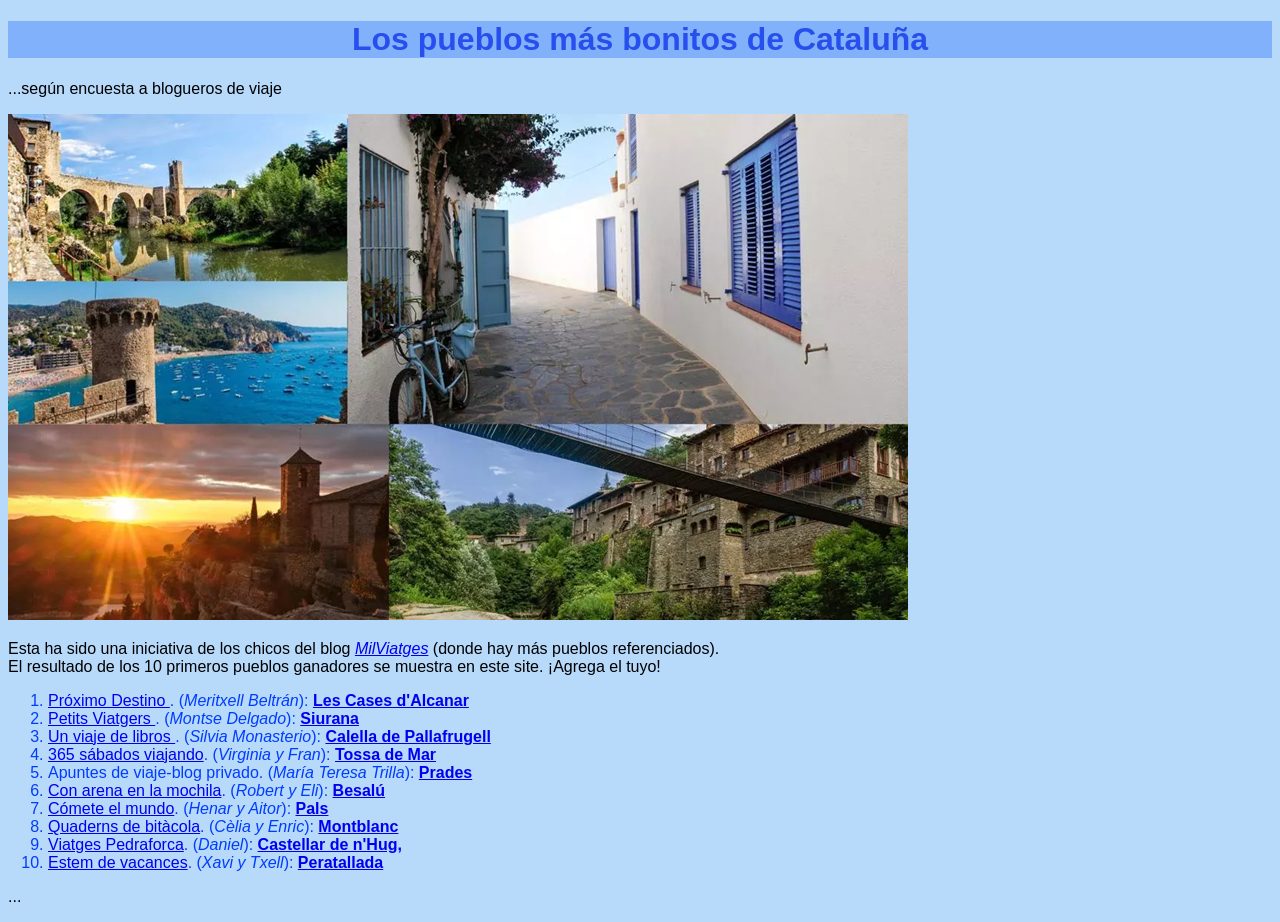
<file: index.html>
<!DOCTYPE html>
<html lang="es">
<head>
    <meta charset="UTF-8">
    <meta name="viewport" content="width=device-width, initial-scale=1.0">
    <link rel="icon" type="img/jpg" href="./img/catalonia.png">
    <link rel="stylesheet" href="./css/cat2.css">
    <title>CATALUÑA</title>
</head>
<body> 
<h1>Los pueblos más bonitos de Cataluña</h1> 
<p class="uno">...según encuesta a blogueros de viaje</p>
<img src="./img/catalunya.png" alt="catalunya">
<p class="dos">Esta ha sido una iniciativa de los chicos del blog <a target="_blank" href="https://www.milviatges.com/2016/los-pueblos-mas-bonitos-de-cataluna/" rel="noopener"><i>MilViatges</i></a> (donde hay más pueblos referenciados). <br>
El resultado de los 10 primeros pueblos ganadores se muestra en este site. ¡Agrega el tuyo!</p>

<ol class="tres">
  <li><a target="_blank" href="https://www.elproximodestino.com/">Próximo Destino </a>. (<cite>Meritxell Beltrán</cite>): <b><a href="alcanar.html">Les Cases d'Alcanar</a></b></li>
  <li><a target="_blank" href="http://elspetitsviatgers.com/">Petits Viatgers </a>. (<cite>Montse Delgado</cite>): <b><a href="siurana.html">Siurana</a></b></li>
  <li><a target="_blank" href="https://www.unviajedelibros.com">Un viaje de libros </a>. (<cite>Silvia Monasterio</cite>): <b><a href= "calella.html">Calella de Pallafrugell</a></b></li>
  <li><a target="_blank" href="https://www.365sabadosviajando.com">365 sábados viajando</a>. (<cite>Virginia y Fran</cite>): <b><a href="tossa.html">Tossa de Mar</a></b></li>
  <li>Apuntes de viaje-blog privado. (<cite>María Teresa Trilla</cite>): <b><a href="prades.html">Prades</a></b></li>
  <li><a target="_blank" href="https://www.conarenaenlamochila.com">Con arena en la mochila</a>. (<cite>Robert y Eli</cite>): <b><a href="besalu.html">Besalú</a></b></li>
  <li><a target="_blank" href="https://cometeelmundo.net">Cómete el mundo</a>. (<cite>Henar y Aitor</cite>): <b><a href="pals.html">Pals</a></b></li>
  <li><a target="_blank" href="https://es.quadernsdebitacola.com">Quaderns de bitàcola</a>. (<cite>Cèlia y Enric</cite>): <b><a href="montblanc.html">Montblanc</a></b></li>
  <li><a target="_blank" href="https://www.viatgespedraforca.cat">Viatges Pedraforca</a>. (<cite>Daniel</cite>): <b><a href="castellar.html">Castellar de n'Hug,</a></b></li>
  <li><a target="_blank" href="http://www.estemdevacances.com">Estem de vacances</a>. (<cite>Xavi y Txell</cite>): <b><a href="peratallada.html">Peratallada</a></b></li>

</ol>
<p>...</p>
</body>
</html>
</file>
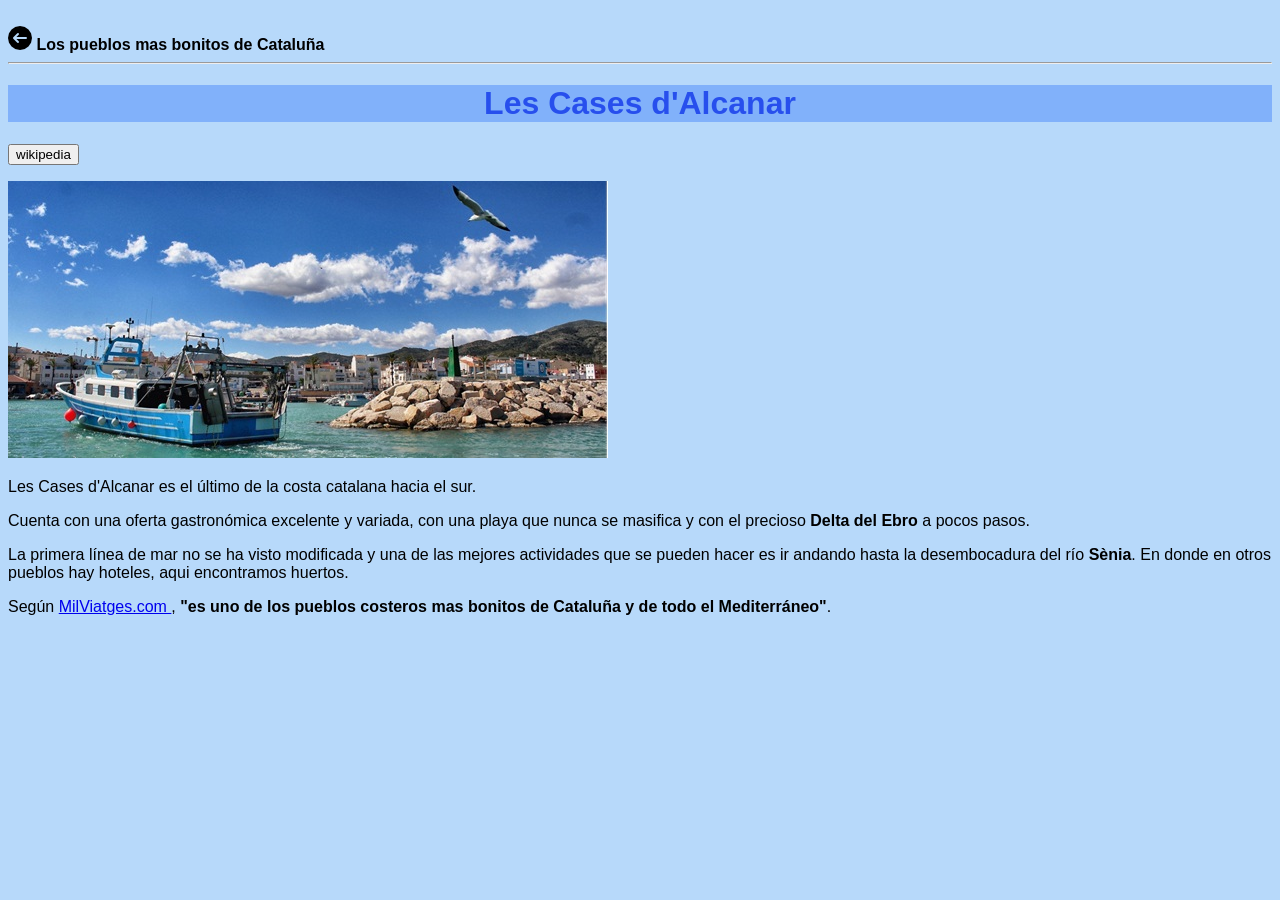
<file: alcanar.html>
<!DOCTYPE html>
<html lang="es">
<head>
    <meta charset="UTF-8">
    <meta name="viewport" content="width=device-width, initial-scale=1.0">
    <link rel="icon" type="img/jpg" href="./img/catalonia.png">
    <link rel="stylesheet" href="./css/cat2.css">
    <title>Les Cases d'Alcanar</title>  
</head>
<body>
    <br>
    <a href="index.html"><img src="img/atras.png" alt="atras"></a> <b>Los pueblos mas bonitos de Cataluña</b>
    <hr>
    <h1>Les Cases d'Alcanar</h1>
    <p><a target="_blank" href="https://es.wikipedia.org/wiki/Las_Casas_de_Alcanar"> <button>wikipedia</button></a></p>
    <img src="./img/alcanar.jpg" alt="alcanar">
    <p>Les Cases d'Alcanar es el último de la costa catalana hacia el sur.</p>
    <p>Cuenta con una oferta gastronómica excelente y variada, con una playa que nunca se masifica y con el precioso <b>Delta del Ebro</b> a pocos pasos.</p>
    <p>La primera línea de mar no se ha visto modificada y una de las mejores actividades que se pueden hacer es ir andando hasta la desembocadura del río <b>Sènia</b>. En donde en otros pueblos hay hoteles, aqui encontramos huertos.</p>
    <p>Según <a target="_blank" href="https://www.milviatges.com"> MilViatges.com </a>, <b>"es uno de los pueblos costeros mas bonitos de Cataluña y de todo el Mediterráneo"</b>.</p>
    
</body>
</html>
</file>
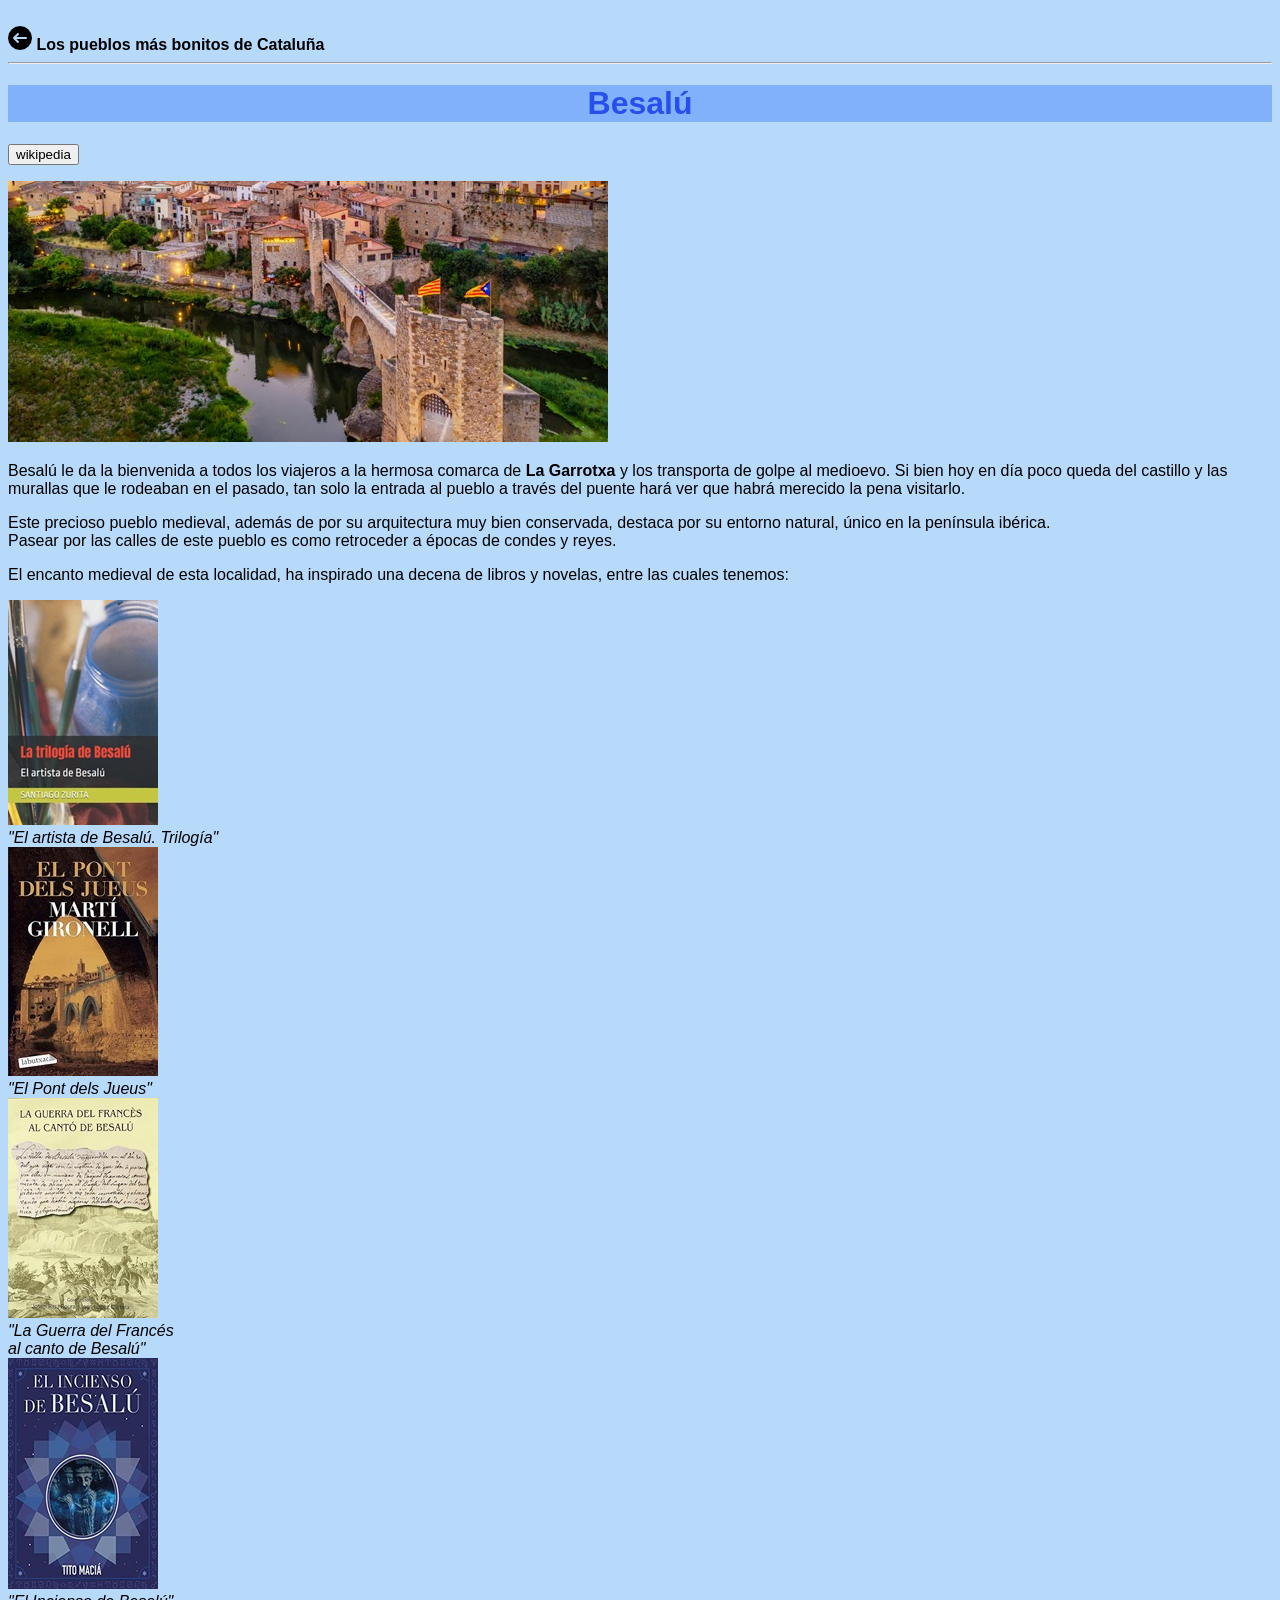
<file: besalu.html>
<!DOCTYPE html>
<html lang="es">
<head>
    <meta charset="UTF-8">
    <meta name="viewport" content="width=device-width, initial-scale=1.0">
    <link rel="icon" type="img/jpg" href="./img/catalonia.png">
    <link rel="stylesheet" href="./css/cat2.css">
    <title>besalú</title>
</head>
<body>
    <br>
    <a href="index.html"><img src="img/atras.png" alt="atras"></a> <b>Los pueblos más bonitos de Cataluña</b>
    <hr>
    <h1>Besalú</h1>
    <p><a target="_blank" href="https://es.wikipedia.org/wiki/Besalú"> <button>wikipedia</button></a></p>
    <img src="./img/besalu.jpg" alt="besalú">
    <p>Besalú le da la bienvenida a todos los viajeros a la hermosa comarca de <b>La Garrotxa</b> y los transporta de golpe al medioevo. Si bien hoy en día poco queda del castillo y las murallas que le rodeaban en el pasado, tan solo la entrada al pueblo a través del puente hará ver que habrá merecido la pena visitarlo. <br></p>
    <p>Este precioso pueblo medieval, además de por su arquitectura muy bien conservada, destaca por su entorno natural, único en la península ibérica. <br>
       Pasear por las calles de este pueblo es como retroceder a épocas de condes y reyes. </p>
    <p>El encanto medieval de esta localidad, ha inspirado una decena de libros y novelas, entre las cuales tenemos: </p>
    <img src="./img/besalu_libro1.jpg" alt="besalú"><br>
    <cite><i>"El artista de Besalú. Trilogía"</i></cite><br>
    <img src="./img/besalu_libro2.jpg" alt="besalú"><br>
    <cite><i>"El Pont dels Jueus"</i></cite><br>
    <img src="./img/besalu_libro3.jpg" alt="besalú"> <br>
    <cite><i>"La Guerra del Francés <br> al canto de Besalú"</i></cite><br>
    <img src="./img/besalu_libro4.jpg" alt="besalú"><br>
    <cite><i>"El Incienso de Besalú"</i></cite>
</body>
</html>
</file>
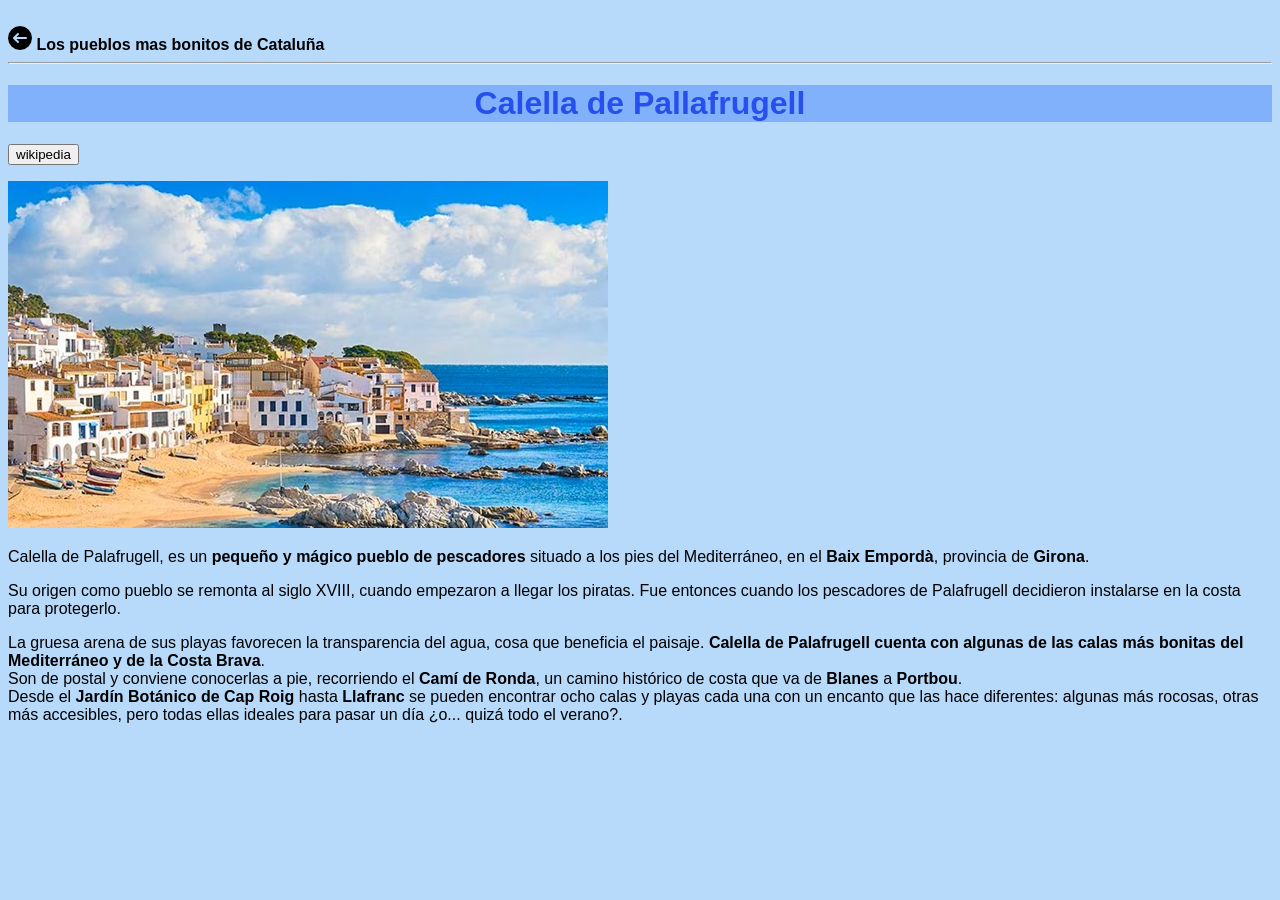
<file: calella.html>
<!DOCTYPE html>
<html lang="es">
<head>
    <meta charset="UTF-8">
    <meta name="viewport" content="width=device-width, initial-scale=1.0">
    <link rel="shortcut icon" type="image/jpg" href="./img/catalonia.png">
    <link rel="stylesheet" href="./css/cat2.css">
    <title>Calella</title>
</head>
<body>
    <br>
    <a href="index.html"><img src="img/atras.png" alt="atras"></a> <b>Los pueblos mas bonitos de Cataluña</b>
    <hr>
    <h1>Calella de Pallafrugell</h1>
    <p><a target="_blank" href="https://es.wikipedia.org/wiki/Calella_de_Palafrugell"> <button>wikipedia</button></a></p>
    <img src="./img/calella.jpg" alt="calella">
    <p>Calella de Palafrugell, es un <b>pequeño y mágico pueblo de pescadores</b> situado a los pies del Mediterráneo, en el <b>Baix Empordà</b>, provincia de <b>Girona</b>.</p>
    <p>Su origen como pueblo se remonta al siglo XVIII, cuando empezaron a llegar los piratas. Fue entonces cuando los pescadores de Palafrugell decidieron instalarse en la costa para protegerlo.</p>
    La gruesa arena de sus playas favorecen la transparencia del agua, cosa que beneficia el paisaje. <b>Calella de Palafrugell cuenta con algunas de las calas más bonitas del Mediterráneo y de la Costa Brava</b>. <br> 
    Son de postal y conviene conocerlas a pie, recorriendo el <b>Camí de Ronda</b>, un camino histórico de costa que va de <b>Blanes</b> a <b>Portbou</b>. <br> 
    Desde el <b>Jardín Botánico de Cap Roig</b> hasta <b>Llafranc</b> se pueden encontrar ocho calas y playas cada una con un encanto que las hace diferentes: algunas más rocosas, otras más accesibles, pero todas ellas ideales para pasar un día ¿o... quizá todo el verano?.</p>

</body>
</html>
</file>
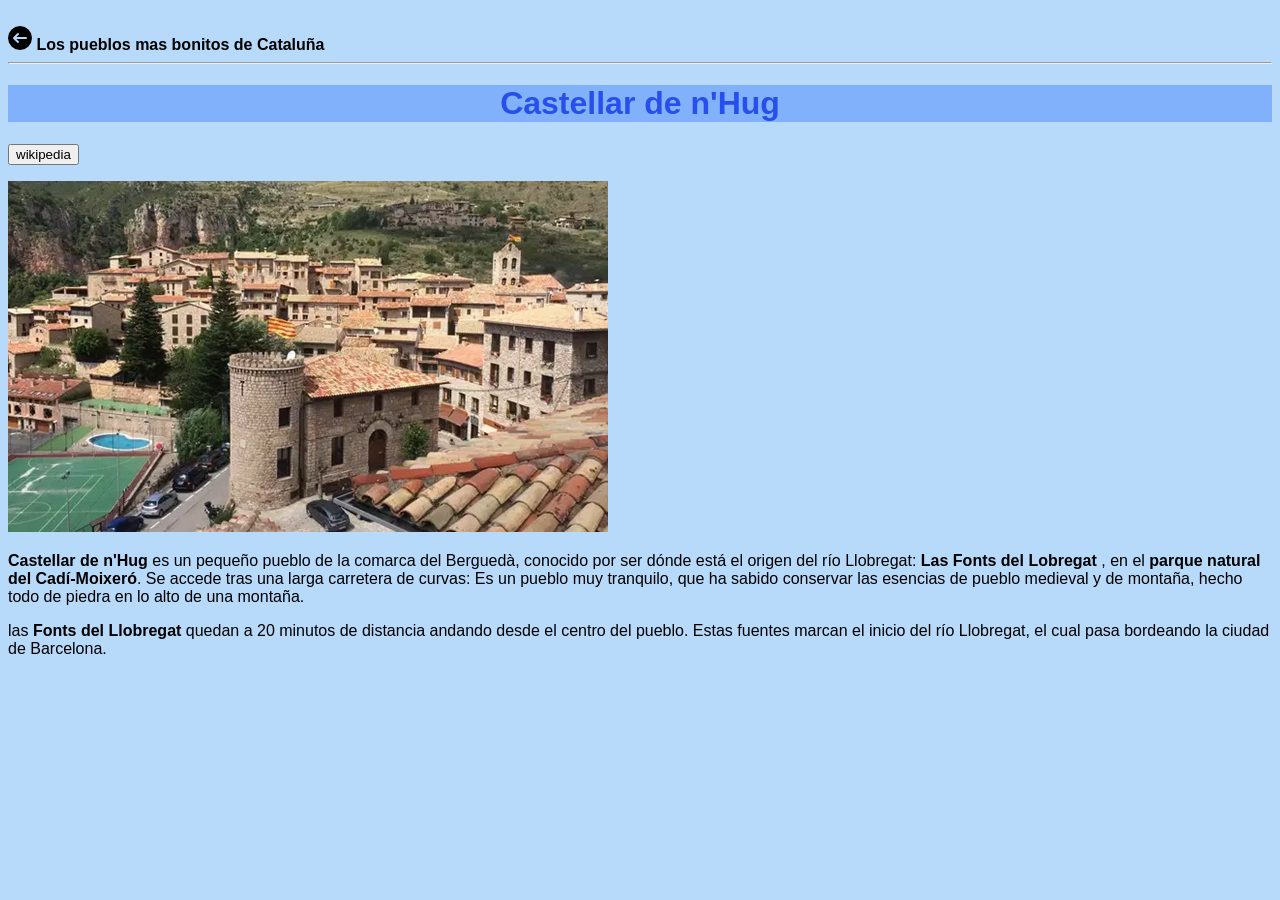
<file: castellar.html>
<!DOCTYPE html>
<html lang="es">
<head>
    <meta charset="UTF-8">
    <meta name="viewport" content="width=device-width, initial-scale=1.0">
    <link rel="icon" type="img/jpg" href="./img/catalonia.png">
    <link rel="stylesheet" href="./css/cat2.css">
    <title>Castellar</title>
</head>
<body>
    <br>
    <a href="index.html"><img src="img/atras.png" alt="atras"></a> <b>Los pueblos mas bonitos de Cataluña</b>
    <hr>
    <h1>Castellar de n'Hug</h1>
    <p><a target="_blank" href="https://es.wikipedia.org/wiki/Castellar_de_Nuch"> <button>wikipedia</button></a></p>
    <img src="./img/castellar.jpg" alt="castellar"> <br>
    <p><b> Castellar de n'Hug</b> es un pequeño pueblo de la comarca del Berguedà, conocido por ser dónde está el origen del río Llobregat: <b>Las Fonts del Lobregat</b> , en el <b>parque natural del Cadí-Moixeró</b>. Se accede tras una larga carretera de curvas: Es un pueblo muy tranquilo, que ha sabido conservar las esencias de pueblo medieval y de montaña, hecho todo de piedra en lo alto de una montaña. <br> </p>
    <p>las <b>Fonts del Llobregat</b> quedan a 20 minutos de distancia andando desde el centro del pueblo. Estas fuentes marcan el inicio del río Llobregat, el cual pasa bordeando la ciudad de Barcelona.</p>
   
</body>
</html>
</file>
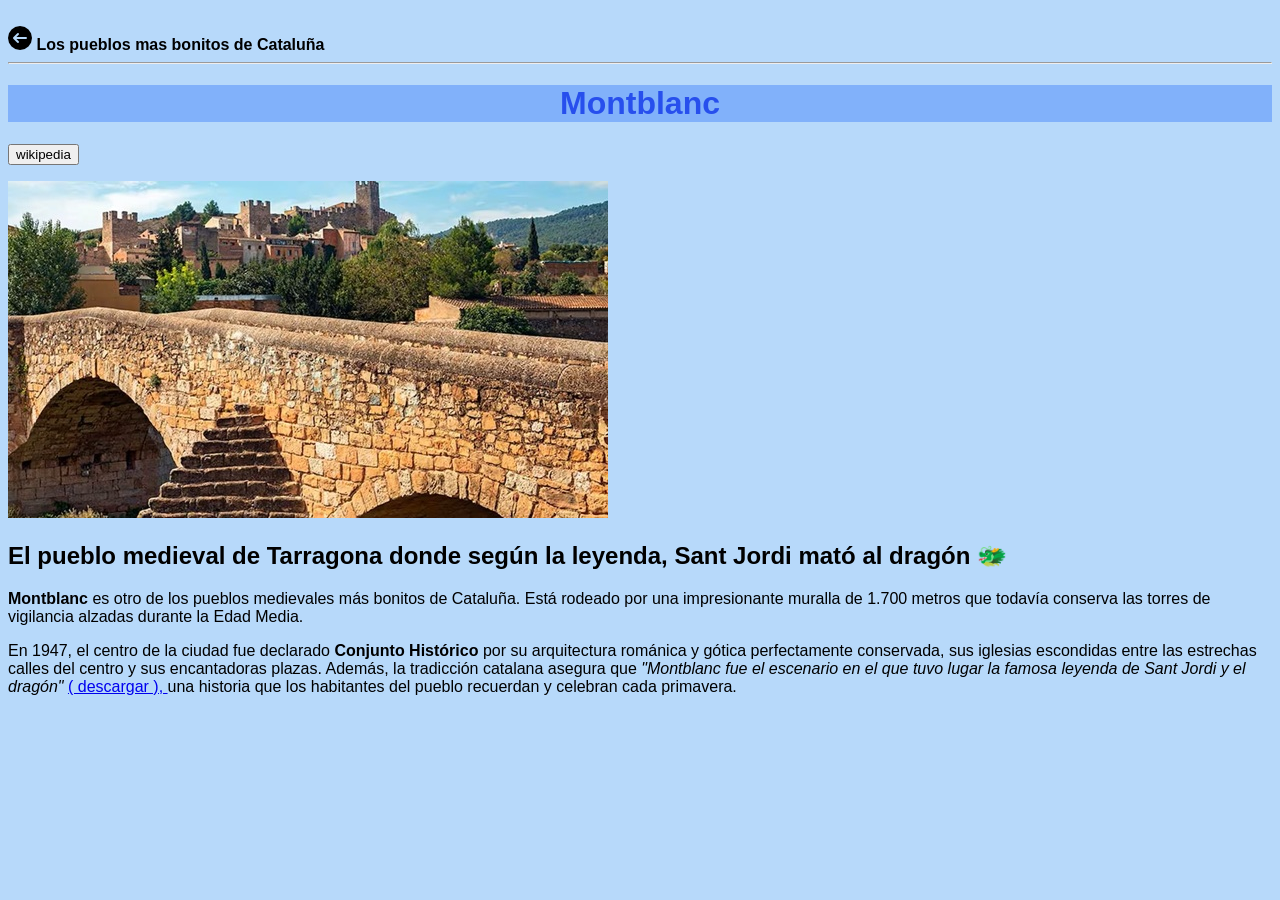
<file: montblanc.html>
<!DOCTYPE html>
<html lang="es">
<head>
    <meta charset="UTF-8">
    <meta name="viewport" content="width=device-width, initial-scale=1.0">
    <link rel="icon" type="img/jpg" href="./img/catalonia.png">
    <link rel="stylesheet" href="./css/cat2.css">
    <title>Montblanc</title>
</head>
<body>
    <br>
    <a href="index.html"><img src="img/atras.png" alt="atras"></a> <b>Los pueblos mas bonitos de Cataluña</b>
    <hr>
    <h1>Montblanc</h1>
    <p><a target="_blank" href="https://es.wikipedia.org/wiki/Montblanch"> <button>wikipedia</button></a></p>
    <img src="./img/montblanc.jpg" alt="montblanc"> <br>
    <h2>El pueblo medieval de Tarragona donde según la leyenda, Sant Jordi mató al dragón 🐲</h2>
    <p><b>Montblanc</b> es otro de los pueblos medievales más bonitos de Cataluña. Está rodeado por una impresionante muralla de 1.700 metros que todavía conserva las torres de vigilancia alzadas durante la Edad Media.</p>
    <p>En 1947, el centro de la ciudad fue declarado <b> Conjunto Histórico</b> por su arquitectura románica y gótica perfectamente conservada, sus iglesias escondidas entre las estrechas calles del centro y sus encantadoras plazas. Además, la tradicción catalana asegura que <i>"Montblanc fue el escenario en el que tuvo lugar la famosa leyenda de Sant Jordi y el dragón"</i> <a href="https://ritadelatorre.github.io/cat/pdf/santjordi.pdf" download="/cat/pdf/santjordi.pdf"> ( descargar ), </a></a> una historia que los habitantes del pueblo recuerdan y celebran cada primavera. </p>
</body>
</html>
</file>
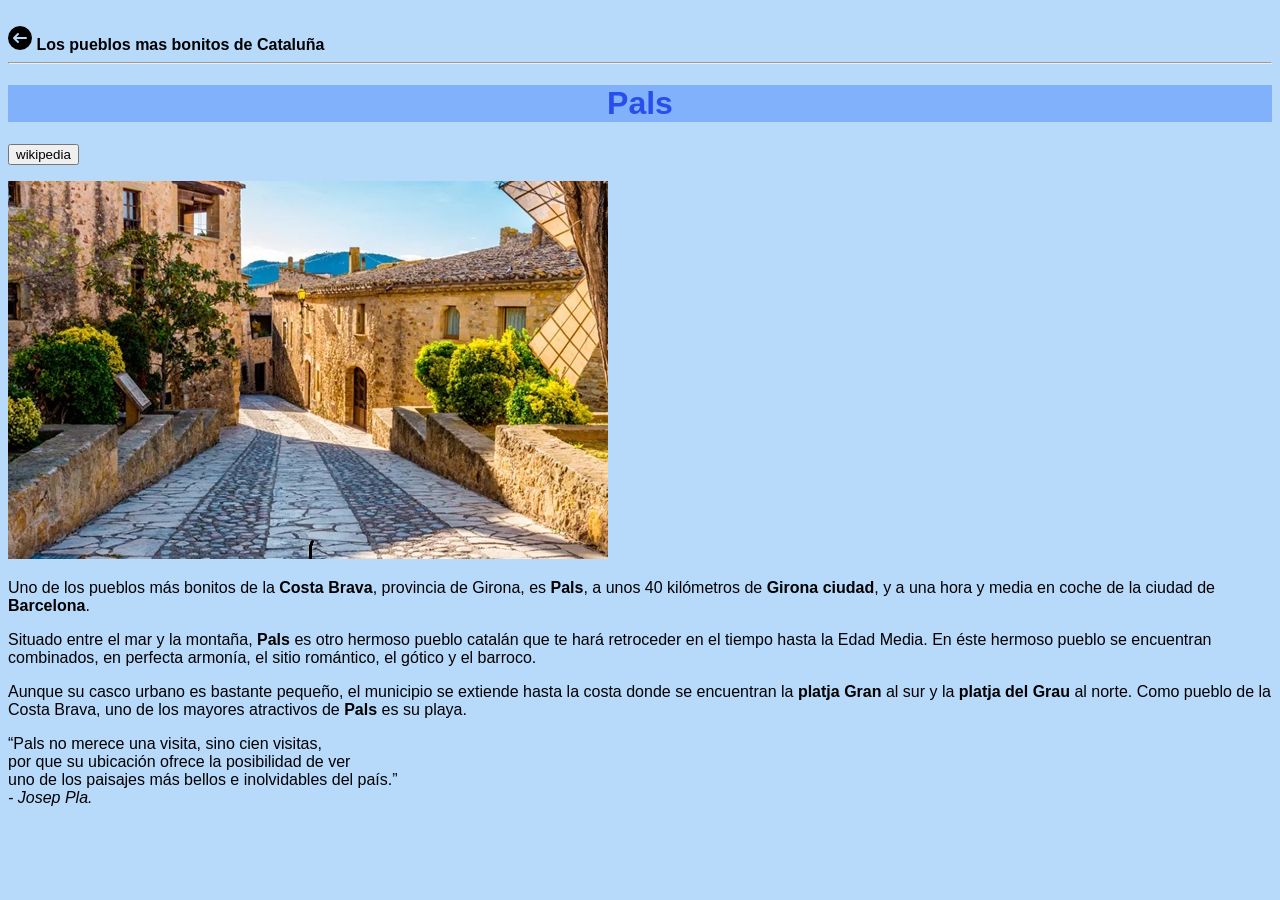
<file: pals.html>
<!DOCTYPE html>
<html lang="es">
<head>
    <meta charset="UTF-8">
    <meta name="viewport" content="width=device-width, initial-scale=1.0">
    <link rel="icon" type="img/jpg" href="./img/catalonia.png">
    <link rel="stylesheet" href="./css/cat2.css">
    <title>Pals</title>
</head>
<body>
    <br>
    <a href="index.html"><img src="img/atras.png" alt="atras"></a> <b>Los pueblos mas bonitos de Cataluña</b>
    <hr>
    <h1>Pals</h1>
    <p><a target="_blank" href="https://es.wikipedia.org/wiki/Pals"> <button>wikipedia</button></a></p>
    <img src="./img/pals.jpg" alt="pals"> <br>
    <p>Uno de los pueblos más bonitos de la <b>Costa Brava</b>, provincia de Girona, es <b>Pals</b>, a unos 40 kilómetros de <b>Girona ciudad</b>, y a una hora y media en coche de la ciudad de <b>Barcelona</b>. <br></p>
    <p>Situado entre el mar y la montaña, <b>Pals</b> es otro hermoso pueblo catalán que te hará retroceder en el tiempo hasta la Edad Media. En éste hermoso pueblo se encuentran combinados, en perfecta armonía, el sitio romántico, el gótico y el barroco. <br></p>
    <p>Aunque su casco urbano es bastante pequeño, el municipio se extiende hasta la costa donde se encuentran la <b>platja Gran</b> al sur y la <b>platja del Grau</b> al norte. Como pueblo de la Costa Brava, uno de los mayores atractivos de <b>Pals</b> es su playa. <br></p>
    <p><q>Pals no merece una visita, sino cien visitas, <br> por que su ubicación ofrece la posibilidad de ver <br> uno de los paisajes más bellos e inolvidables del país.</q> <br> <cite> - Josep Pla.</cite></p>

</body>
</html>
</file>
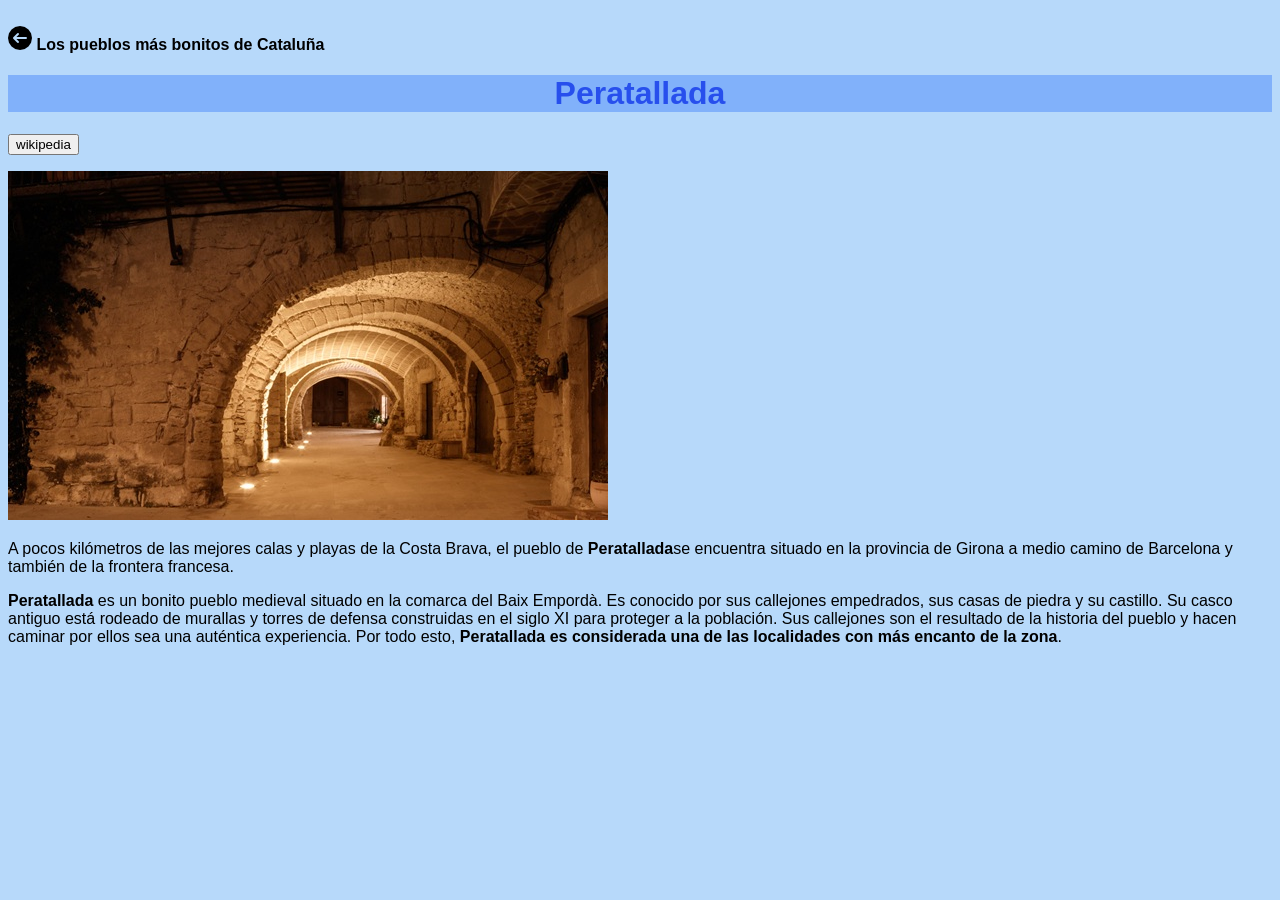
<file: peratallada.html>
<!DOCTYPE html>
<html lang="es">
<head>
    <meta charset="UTF-8">
    <meta name="viewport" content="width=device-width, initial-scale=1.0">
    <link rel="icon" type="img/jpg" href="./img/catalonia.png">
    <link rel="stylesheet" href="./css/cat2.css">
    <title>Peratallada</title>
</head>
<body>
    <br>
    <a href="index.html"><img src="img/atras.png" alt="atras"></a> <b>Los pueblos más bonitos de Cataluña</b>
    <h1>Peratallada</h1>
    <p><a target="_blank" href="https://es.wikipedia.org/wiki/Peratallada"> <button>wikipedia</button></a></p>
    <img src="./img/peratallada.jpg" alt="peratallada">
    <p>A pocos kilómetros de las mejores calas y playas de la Costa Brava, el pueblo de <b>Peratallada</b>se encuentra situado en la provincia de Girona a medio camino de Barcelona y también de la frontera francesa.</p>
    <p><b>Peratallada</b> es un bonito pueblo medieval situado en la comarca del Baix Empordà. Es conocido por sus callejones empedrados, sus casas de piedra y su castillo. Su casco antiguo está rodeado de murallas y torres de defensa construidas en el siglo XI para proteger a la población. Sus callejones son el resultado de la historia del pueblo y hacen caminar por ellos sea una auténtica experiencia. Por todo esto, <b>Peratallada es considerada una de las localidades con más encanto de la zona</b>. </p>
</body>
</html>
</file>
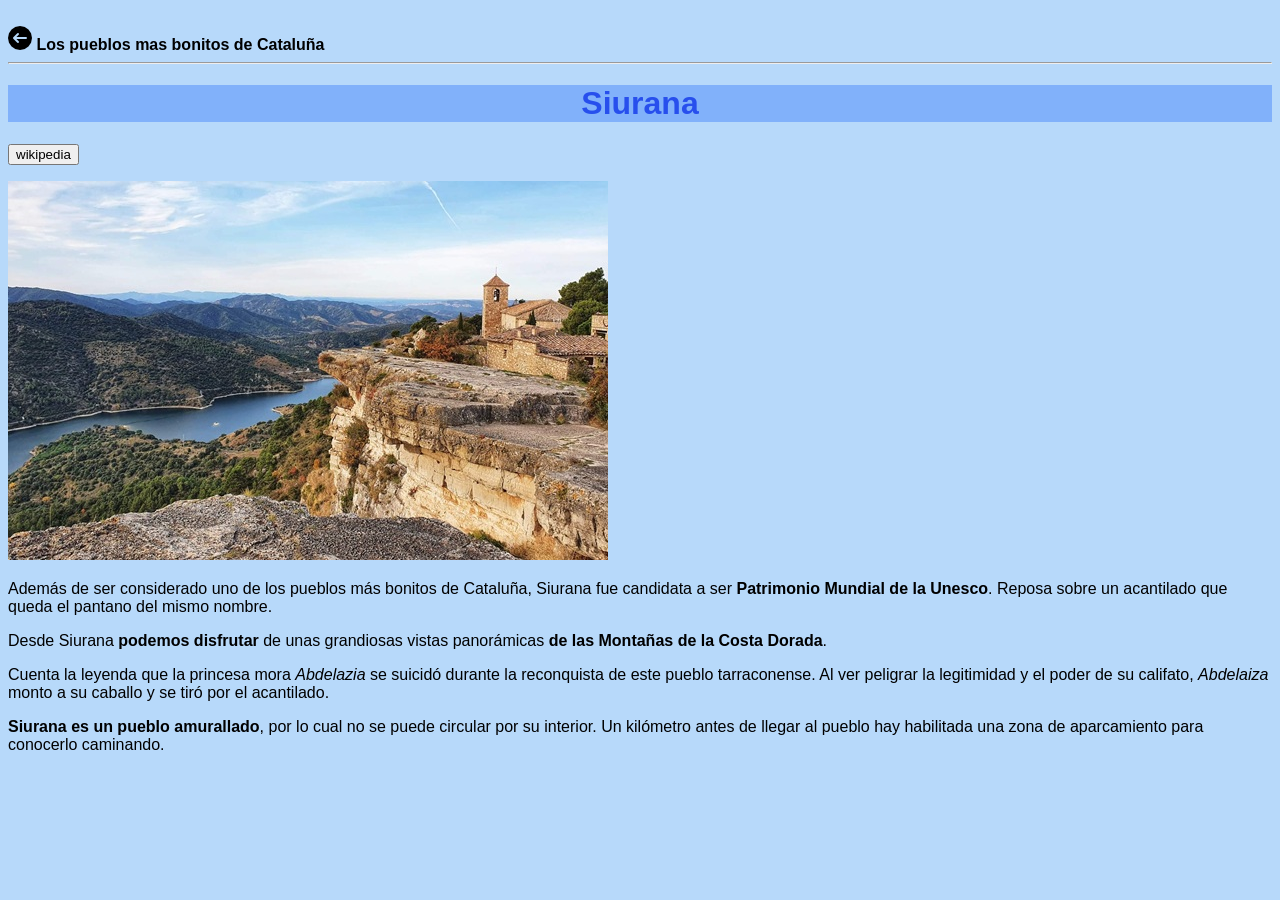
<file: siurana.html>
<!DOCTYPE html>
<html lang="es">
<head>
    <meta charset="UTF-8">
    <meta name="viewport" content="width=device-width, initial-scale=1.0">
    <link rel="icon" type="img/jpg" href="./img/catalonia.png">
    <link rel="stylesheet" href="./css/cat2.css">
    <title>siurana</title>
</head>
<body>
    <br>
    <a href="index.html"><img src="img/atras.png" alt="atras"></a> <b>Los pueblos mas bonitos de Cataluña</b>
    <hr>
    <h1>Siurana</h1>
    <p><a target="_blank" href="https://es.wikipedia.org/wiki/Ciurana_(Tarragona)"> <button>wikipedia</button></a></p>
    <img src="./img/siurana.jpeg" alt="siurana">
    <p>Además de ser considerado uno de los pueblos más bonitos de Cataluña, Siurana fue candidata a ser <b>Patrimonio Mundial de la Unesco</b>. Reposa sobre un acantilado que queda el pantano del mismo nombre.</p>
    <p>Desde Siurana <b>podemos disfrutar</b> de unas grandiosas vistas panorámicas <b>de las Montañas de la Costa Dorada</b>.</p>
    <p>Cuenta la leyenda que la princesa mora <i>Abdelazia</i> se suicidó durante la reconquista de este pueblo tarraconense. Al ver peligrar la legitimidad y el poder de su califato, <i>Abdelaiza </i>monto a su caballo y se tiró por el acantilado.</p>
    <p><b>Siurana es un pueblo amurallado</b>, por lo cual no se puede circular por su interior. Un kilómetro antes de llegar al pueblo hay habilitada una zona de aparcamiento para conocerlo caminando.</p>
 
</body>
</html>
</file>
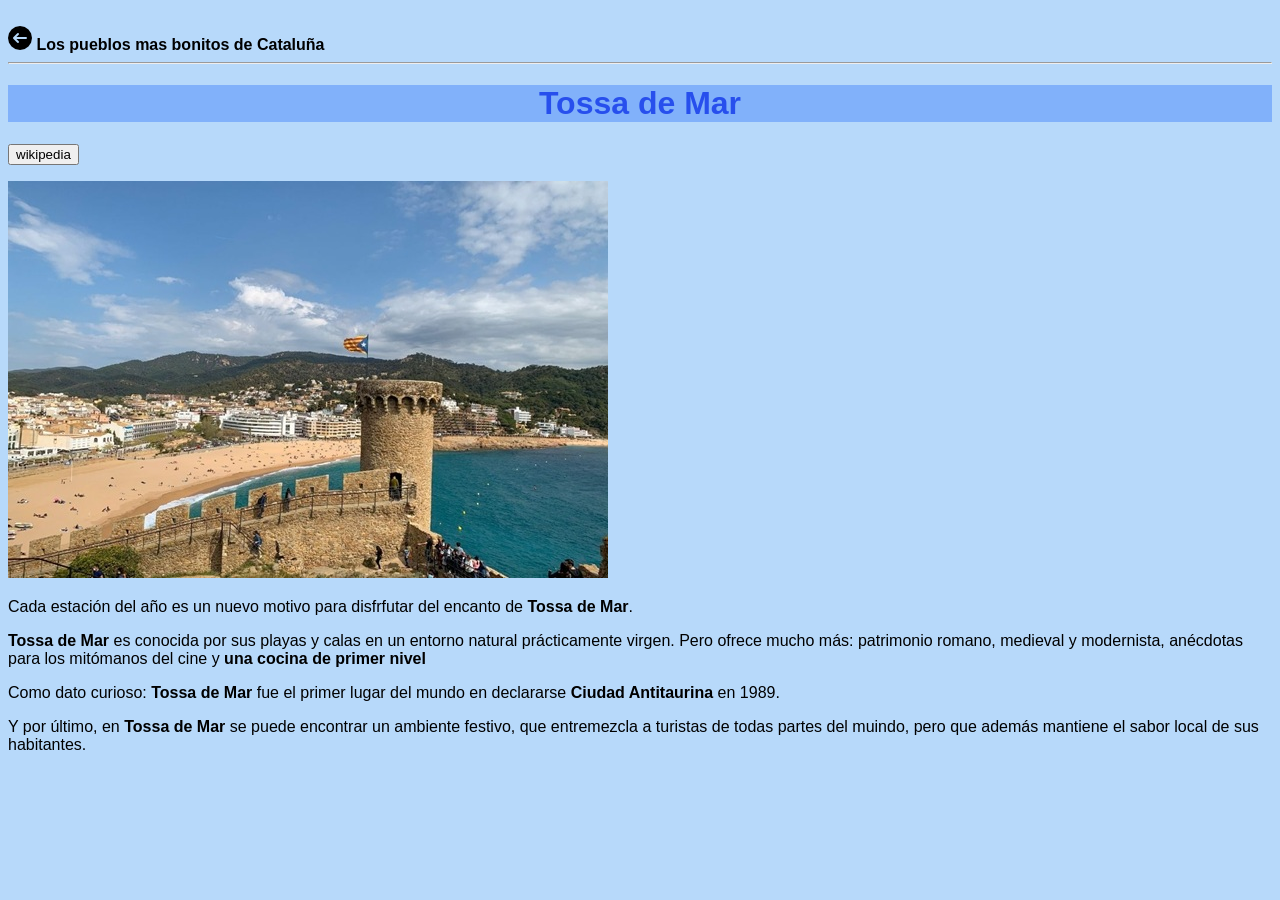
<file: tossa.html>
<!DOCTYPE html>
<html lang="es">
<head>
    <meta charset="UTF-8">
    <meta name="viewport" content="width=device-width, initial-scale=1.0">
    <link rel="icon" type="img/jpg" href="./img/catalonia.png">
    <link rel="stylesheet" href="./css/cat2.css">
    <title>tossa</title>
</head>
<body>
    <br>
    <a href="index.html"><img src="img/atras.png" alt="atras"></a> <b>Los pueblos mas bonitos de Cataluña</b>
    <hr>
    <h1>Tossa de Mar</h1>
    <p><a target="_blank" href="https://es.wikipedia.org/wiki/Tosa_de_Mar"> <button>wikipedia</button></a></p>
    <img src="./img/tossa.jpg" alt="tossa">
    <p>Cada estación del año es un nuevo motivo para disfrfutar del encanto de <b>Tossa de Mar</b>. <br></p>
    <p><b>Tossa de Mar</b> es conocida por sus playas y calas en un entorno natural prácticamente virgen. Pero ofrece mucho más: patrimonio romano, medieval y modernista, anécdotas para los mitómanos del cine y <b>una cocina de primer nivel</b> <br> </p>
    <p>Como dato curioso: <b>Tossa de Mar</b> fue el primer lugar del mundo en declararse <b> Ciudad Antitaurina</b> en 1989. <br> </p>
    <p>Y por último, en <b> Tossa de Mar</b> se puede encontrar un ambiente festivo, que entremezcla a turistas de todas partes del muindo, pero que además mantiene el sabor local de sus habitantes.</p>
</body>
</html>
</file>
<file: css/cat2.css>
body
{
    background-color: hsl(210, 87%, 85%);
    font-family: 'Nunito','Open Sans', 'Segoe UI', Tahoma, Geneva, Verdana, sans-serif;
    
} 
h1{
    background-color: rgb(129, 177, 250);
    color: rgb(39, 79, 237);
    font-family: Verdana, Geneva, Tahoma, sans-serif;
    text-align: center
} 
.uno{
    color: black; 
    font-family:  'Nunito', 'Open Sans', 'Segoe UI', Tahoma, Geneva, Verdana, sans-serif;
    
}
.dos{
    color: black;
}
.tres{
    color: rgb(0, 60, 255);
}
</file>
